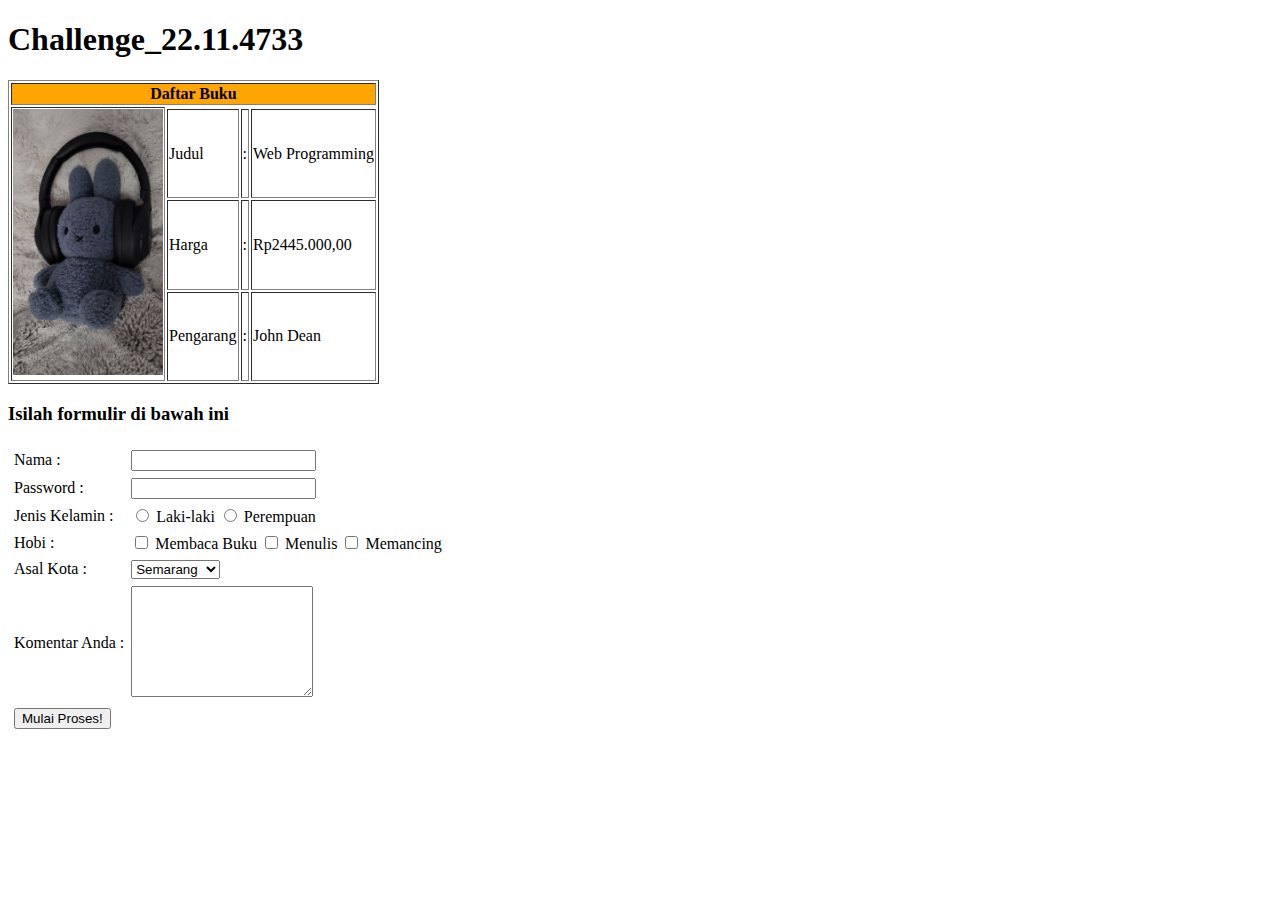
<file: Challenge_22114733.html>
<!DOCTYPE html>
<html lang="en">
<head>
    <meta charset="UTF-8">
    <meta name="viewport" content="width=device-width, initial-scale=1.0">
    <link rel="stylesheet" href="style.css">
    <title>Document</title>
</head>
<body>

    <h1>Challenge_22.11.4733</h1>
    <section class="table">
        <table border="1">
            <thead>
                <tr>
                    <th colspan="4" bgcolor="orange"> Daftar Buku</th>  
                </tr>
                <tr>
                    <th rowspan="5" > <img src="imgKu/doll.jpg" alt="doll" width="150px"></th>
                </tr>
                <tr>
                    <td>Judul</td>
                    <td>:</td>
                    <td>Web Programming</td>
                </tr>
                <tr>
                    <td>Harga</td>
                    <td>:</td>
                    <td>Rp2445.000,00</td>
                </tr>
                <tr>
                    <td>Pengarang</td>
                    <td>:</td>
                    <td>John Dean</td>
                </tr>
            </thead>
        </table>
    </section>

    <section class="form">
        <h3>Isilah formulir di bawah ini</h3>
        <form>
            <table cellspacing="5">
                <tr>
                    <td>
                        <label for="nama">Nama :</label>
                    </td>
                    <td>
                        <input type="text" name="nama" id="nama">
                    </td>
                </tr>
                <tr>
                    <td>
                        <label for="password">Password :</label>
                    </td>
                    <td>
                        <input type="password" name="password" id="password">
                    </td>
                </tr>
                <tr>
                    <td>
                        <label for="kelamin">Jenis Kelamin :</label>
                    </td>
                    <td>
                        <input type="radio" id="laki" name="kelamin" value="laki-laki">
                        <label for="laki">Laki-laki</label>
                        <input type="radio" id="perempuan" name="kelamin" value="perempuan">
                        <label for="perempuan">Perempuan</label>
                    </td>
                </tr>
                <tr>
                    <td>
                        <label for="hobi">Hobi :</label>
                    </td>
                    <td>
                        <input type="checkbox" name="bacaBuku" id="buku">
                        <label for="buku">Membaca Buku</label>
                        <input type="checkbox" name="menulis" id="menulis">
                        <label for="menulis">Menulis</label>
                        <input type="checkbox" name="memancing" id="memancing">
                        <label for="memancing">Memancing</label>
                    </td>
                </tr>
                <tr>
                    <td>
                        <label for="asalKota">Asal Kota :</label>
                    </td>
                    <td>
                        <select name="asalKota" id="asalKota">
                            <option value="Semarang">Semarang</option>
                            <option value="Yogyakarta">Yogyakarta</option>
                            <option value="Solo">Solo</option>
                            <option value="Jakarta">Jakarta</option>
                        </select>
                    </td>
                </tr>
                <tr>
                    <td>
                        <label for="komentar">Komentar Anda :</label>
                    </td>
                    <td>
                        <textarea name="komentarAnda" id="komentar" cols="20" rows="7"></textarea>
                    </td>
                </tr>
                <tr>
                    <td>
                        <input type="button" name="mulai" value="Mulai Proses!">
                    </td>
                </tr>
            </table>
        </form>
        
    </section>
    
</body>
</html>
</file>
<file: style.css>

</file>
